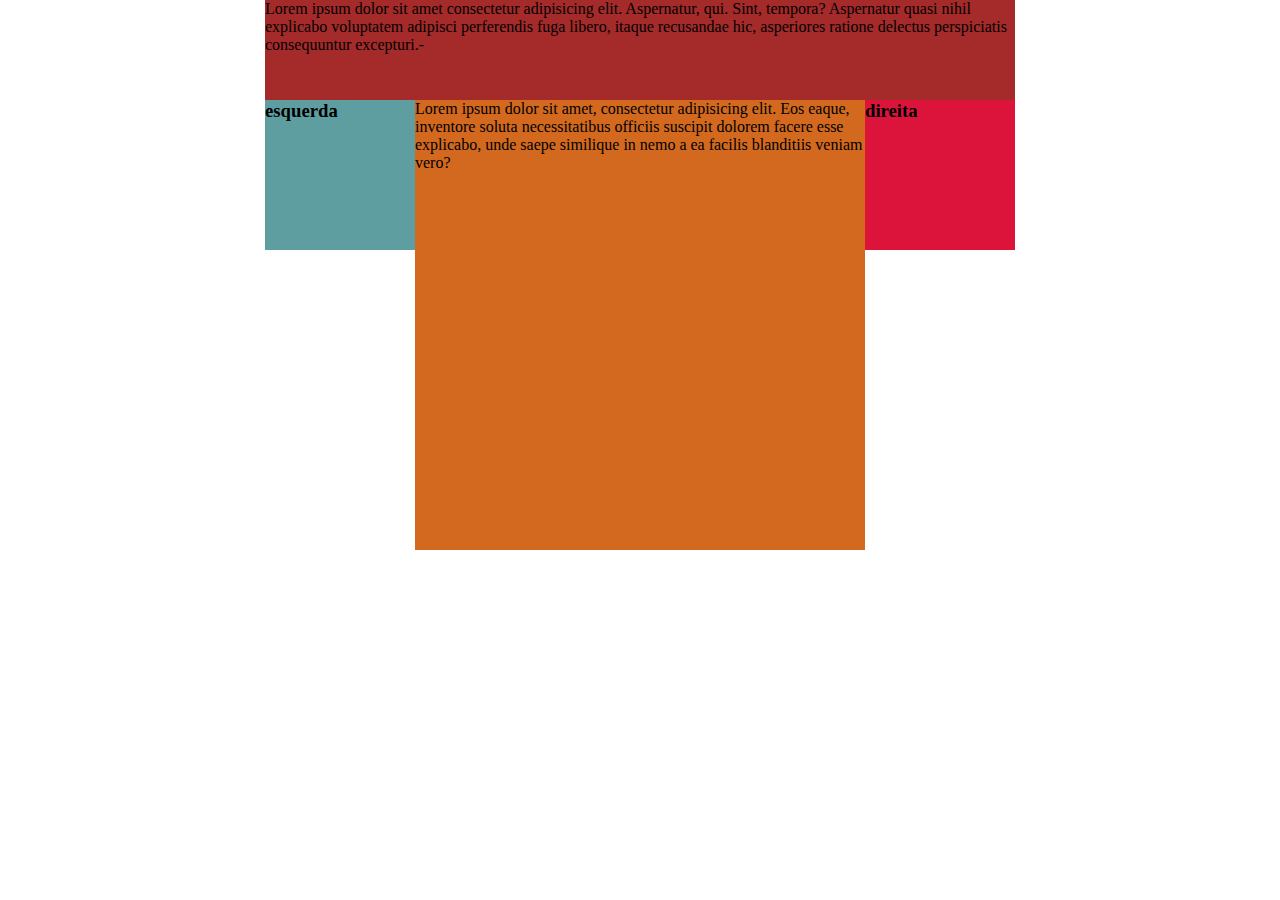
<file: aceleradora/desafio3/layout1/index.html>
<!DOCTYPE html>
<html lang="en">
  <head>
    <meta charset="UTF-8" />
    <meta http-equiv="X-UA-Compatible" content="IE=edge" />
    <meta name="viewport" content="width=device-width, initial-scale=1.0" />
    <title>Desafio1</title>
    <link rel="stylesheet" href="style.css" />
  </head>
  <body>
    <div class="center">
      <header>
        <p>
          Lorem ipsum dolor sit amet consectetur adipisicing elit. Aspernatur,
          qui. Sint, tempora? Aspernatur quasi nihil explicabo voluptatem
          adipisci perferendis fuga libero, itaque recusandae hic, asperiores
          ratione delectus perspiciatis consequuntur excepturi.-
        </p>
      </header>
      <div class="container">
        <div class="menuEsq">
          <p>
            <h3>esquerda</h3>
          </p>
        </div>
        <div class="conteudo">
          <p>
            Lorem ipsum dolor sit amet, consectetur adipisicing elit. Eos eaque,
            inventore soluta necessitatibus officiis suscipit dolorem facere
            esse explicabo, unde saepe similique in nemo a ea facilis blanditiis
            veniam vero?
          </p>
        </div>
        <div class="menuDir">
          <p>
            <h3>direita</h3>
          </p>
        </div>
      </div>
    </div>
  </body>
</html>
</file>
<file: aceleradora/desafio3/layout1/style.css>
* {
  padding: 0;
  margin: 0;
  box-sizing: border-box;
}
header {
  background: brown;
  display: flex;
  height: 100px;
  width: 750px;
}
.menuEsq {
  background: cadetblue;
  display: flex;
  height: 150px;
  width: 150px;
}
.conteudo {
  background: chocolate;
  display: flex;
  height: 450px;
  width: 450px;
}
.menuDir {
  background: crimson;
  display: flex;
  height: 150px;
  width: 150px;
}
.container {
  width: 750px;
  display: flex;
}
.center {
  display: inline-block;
}
body {
  display: flex;
  justify-content: center;
  align-items: center;
}
</file>
